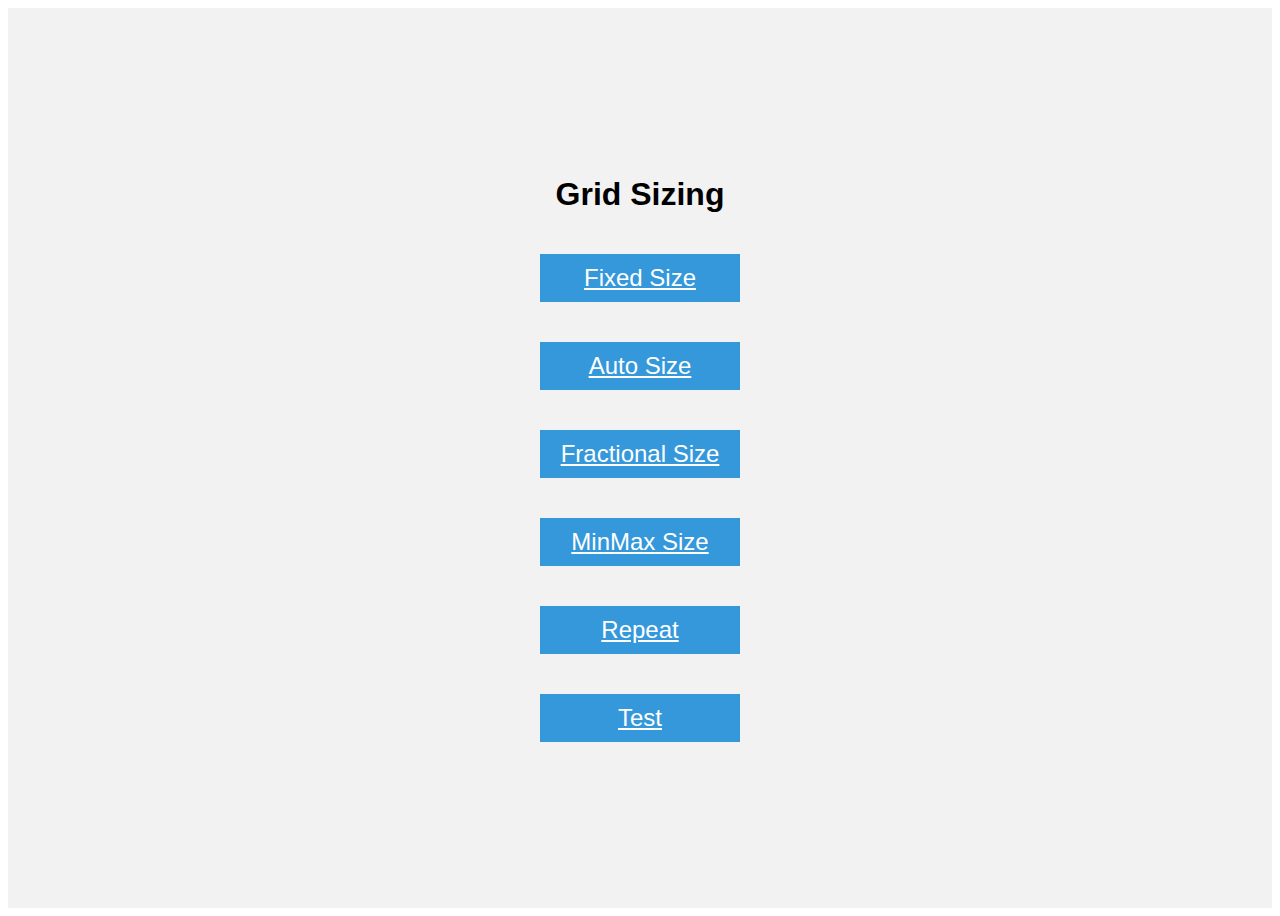
<file: 10.1 Grid Sizing/index.html>
<!DOCTYPE html>
<html lang="en">

<head>
  <meta charset="UTF-8">
  <meta name="google" content="notranslate">
  <meta name="viewport" content="width=device-width, initial-scale=1.0">
  <title>Grid Fundamentals</title>
  <style>
    body {
      font-family: sans-serif;
    }

    .container {
      display: flex;
      justify-content: center;
      align-items: center;
      flex-direction: column;
      height: 100vh;
      background-color: #f2f2f2;
    }

    .item {
      width: 200px;
      margin: 20px;
      background-color: #3498db;
      color: #fff;
      text-align: center;
      line-height: 2;
      font-size: 24px;
    }
  </style>
</head>

<body>
  <div class="container">
    <h1>Grid Sizing</h1>
    <a class="item" href="./fixed-size.html">Fixed Size</a>
    <a class="item" href="./auto-size.html">Auto Size</a>
    <a class="item" href="./fractional-size.html">Fractional Size</a>
    <a class="item" href="./minmax-size.html">MinMax Size</a>
    <a class="item" href="./repeat.html">Repeat</a>
    <a class="item" href="./test.html">Test</a>


  </div>
</body>

</html>
</file>
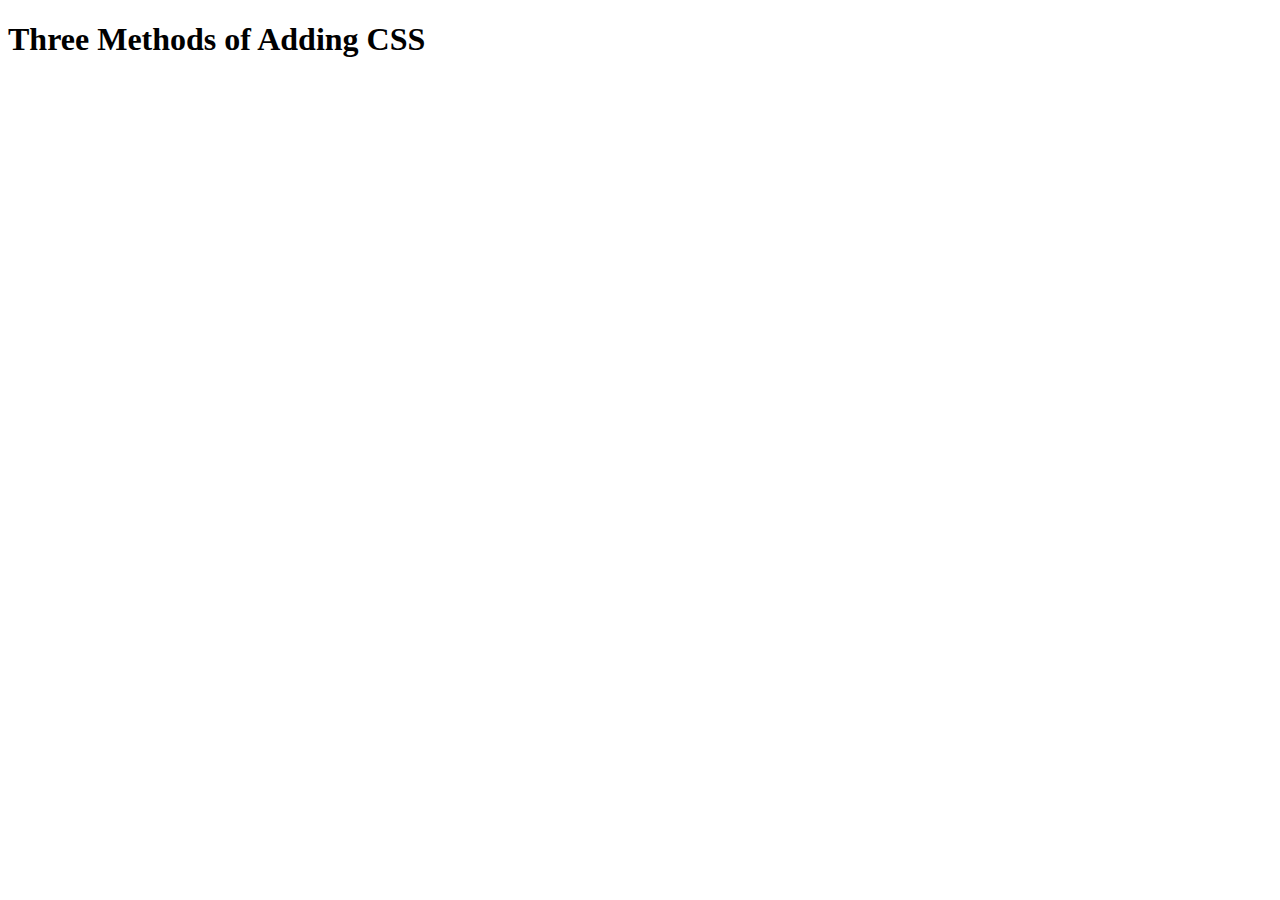
<file: 5.1. Adding CSS/index.html>
<!DOCTYPE html>
<html lang="en">

<head>
  <meta charset="UTF-8">
  <title>Adding CSS</title>
</head>

<body>
  <h1>Three Methods of Adding CSS</h1>
  <!-- Create 3 Links to The 3 Webpages: inline, internal and external -->
</body>

</html>
</file>
